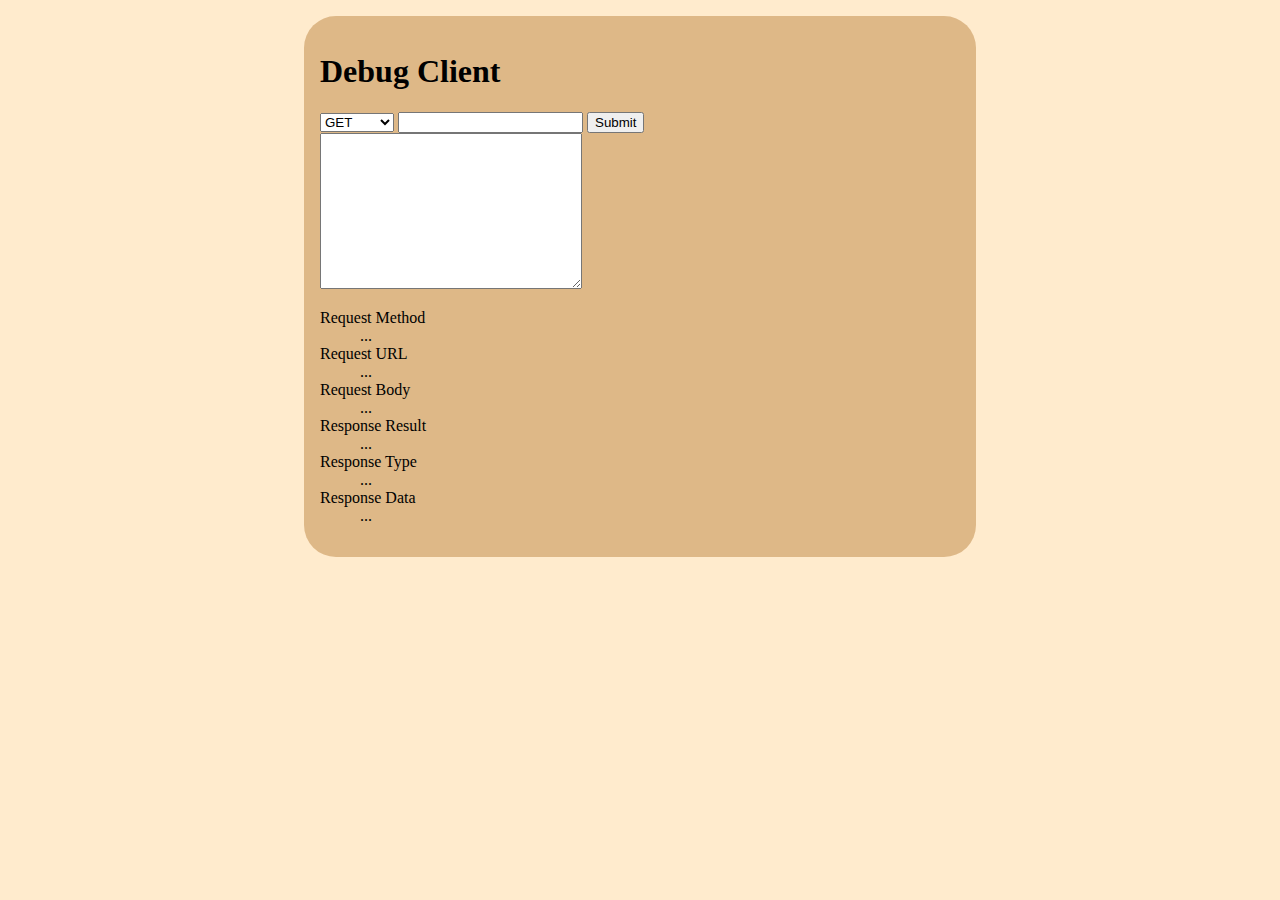
<file: client/debug.html>
<!DOCTYPE html>
<html>
<head>
    <meta charset='utf-8'>
    <meta http-equiv='X-UA-Compatible' content='IE=edge'>
    <title>Page Title</title>
    <meta name='viewport' content='width=device-width, initial-scale=1'>
    <link rel='stylesheet' type='text/css' media='screen' href='main.css'>

    <script src="debug.js"></script>

</head>
<!-- Debug Applicaiton Utility-->
<body>
    <h1>Debug Client</h1>
    <form action="javascript:makeRequest()" id="req-form">
        <div>
            <select name="method" id="req-method">
                <option value="GET">GET</option>
                <option value="POST">POST</option>
                <option value="DELETE">DELETE</option>
                <option value="PUT">PUT</option>
            </select>
            <input type="text" id="req-url" required>
            <input type="button" value="Submit" id="btnsubmit" onclick="makeRequest()">
        </div>
        <div>
            <textarea name="req-body" id="req-body" cols="30" rows="10"></textarea>
        </div>
    </form>

    <dl>
        <dt>Request Method</dt>
        <dd id="rsp-method">...</dd>

        <dt>Request URL</dt>
        <dd id="rsp-url">...</dd>

        <dt>Request Body</dt>
        <dd id="rsp-body">...</dd>

        <dt>Response Result</dt>
        <dd id="rsp-code">...</dd>

        <dt>Response Type</dt>
        <dd id="rsp-type">...</dd>

        <dt>Response Data</dt>
        <dd id="rsp-data">...</dd>
    </dl>

</body>
</html>
</file>
<file: client/main.css>
html {
    background-color: blanchedalmond;
}

body {
    background-color: burlywood;
    
    width: 30rem;
    min-width: 50%;
    max-width: 80%;

    min-height: 20rem;

    margin: 0 auto;
    margin-top: 1rem;
    padding: 1rem;

    border: 0 burlywood none;
    border-radius: 2rem;
}
</file>
